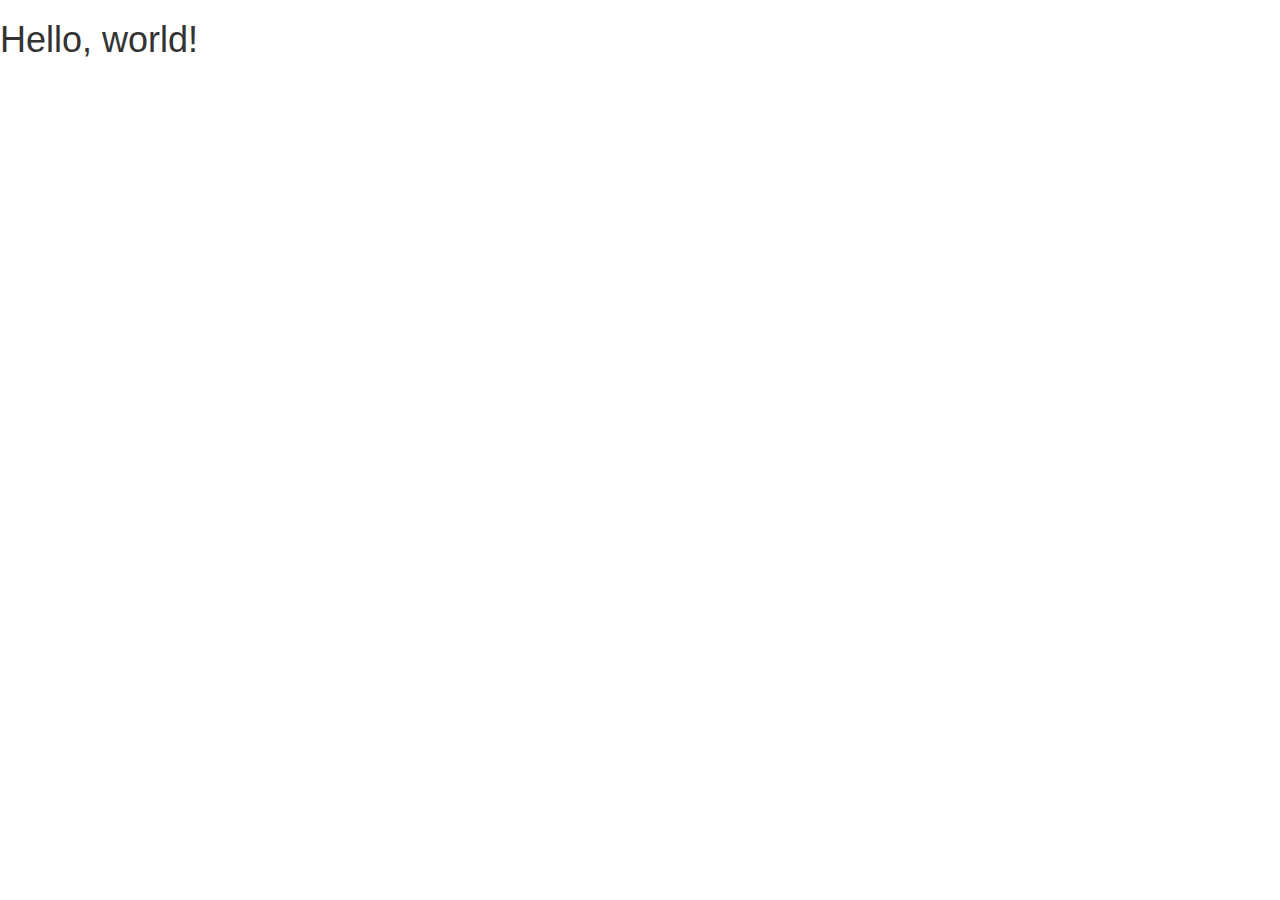
<file: bootstrap-3.3.5/index.html>
<!DOCTYPE html>
<html lang="en">
  <head>
    <meta charset="utf-8">
    <meta http-equiv="X-UA-Compatible" content="IE=edge">
    <meta name="viewport" content="width=device-width, initial-scale=1">
    <!-- The above 3 meta tags *must* come first in the head; any other head content must come *after* these tags -->
    <title>Bootstrap 101 Template</title>

    <!-- Bootstrap -->
    <link href="css/bootstrap.min.css" rel="stylesheet">

    <!-- HTML5 shim and Respond.js for IE8 support of HTML5 elements and media queries -->
    <!-- WARNING: Respond.js doesn't work if you view the page via file:// -->
    <!--[if lt IE 9]>
      <script src="https://oss.maxcdn.com/html5shiv/3.7.2/html5shiv.min.js"></script>
      <script src="https://oss.maxcdn.com/respond/1.4.2/respond.min.js"></script>
    <![endif]-->
  </head>
  <body>
    <h1>Hello, world!</h1>

    <!-- jQuery (necessary for Bootstrap's JavaScript plugins) -->
    <script src="https://ajax.googleapis.com/ajax/libs/jquery/1.11.3/jquery.min.js"></script>
    <!-- Include all compiled plugins (below), or include individual files as needed -->
    <script src="js/bootstrap.min.js"></script>
  </body>
</html>
</file>
